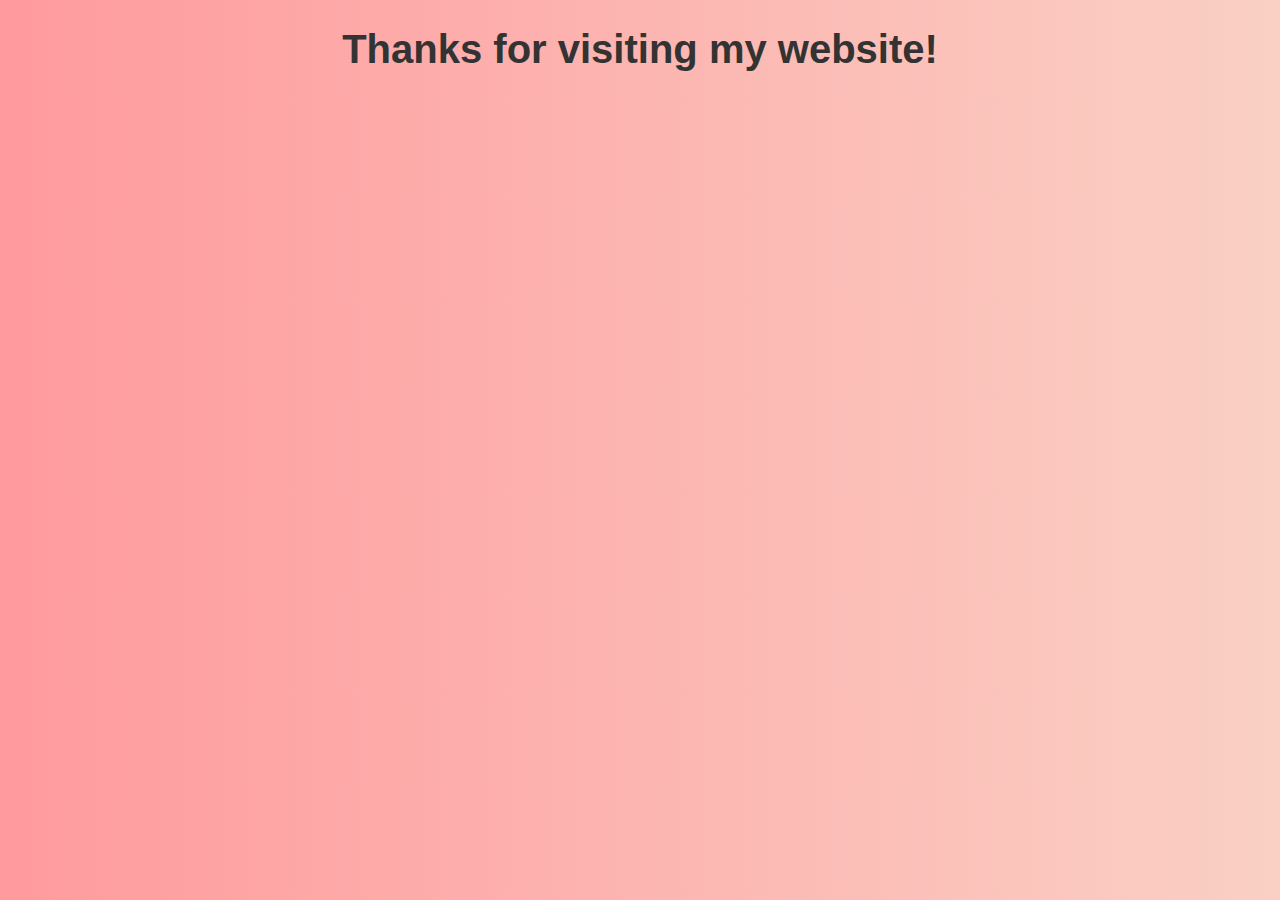
<file: exit.html>
<!DOCTYPE html>
<html lang="en">
<head>
    <meta charset="UTF-8">
    <meta name="viewport" content="width=device-width, initial-scale=1.0">
    <title>Exit</title>
    <link rel="stylesheet" href="style.css">
</head>
<body>
    <h1>Thanks for visiting my website!</h1>
</body>
</html>
</file>
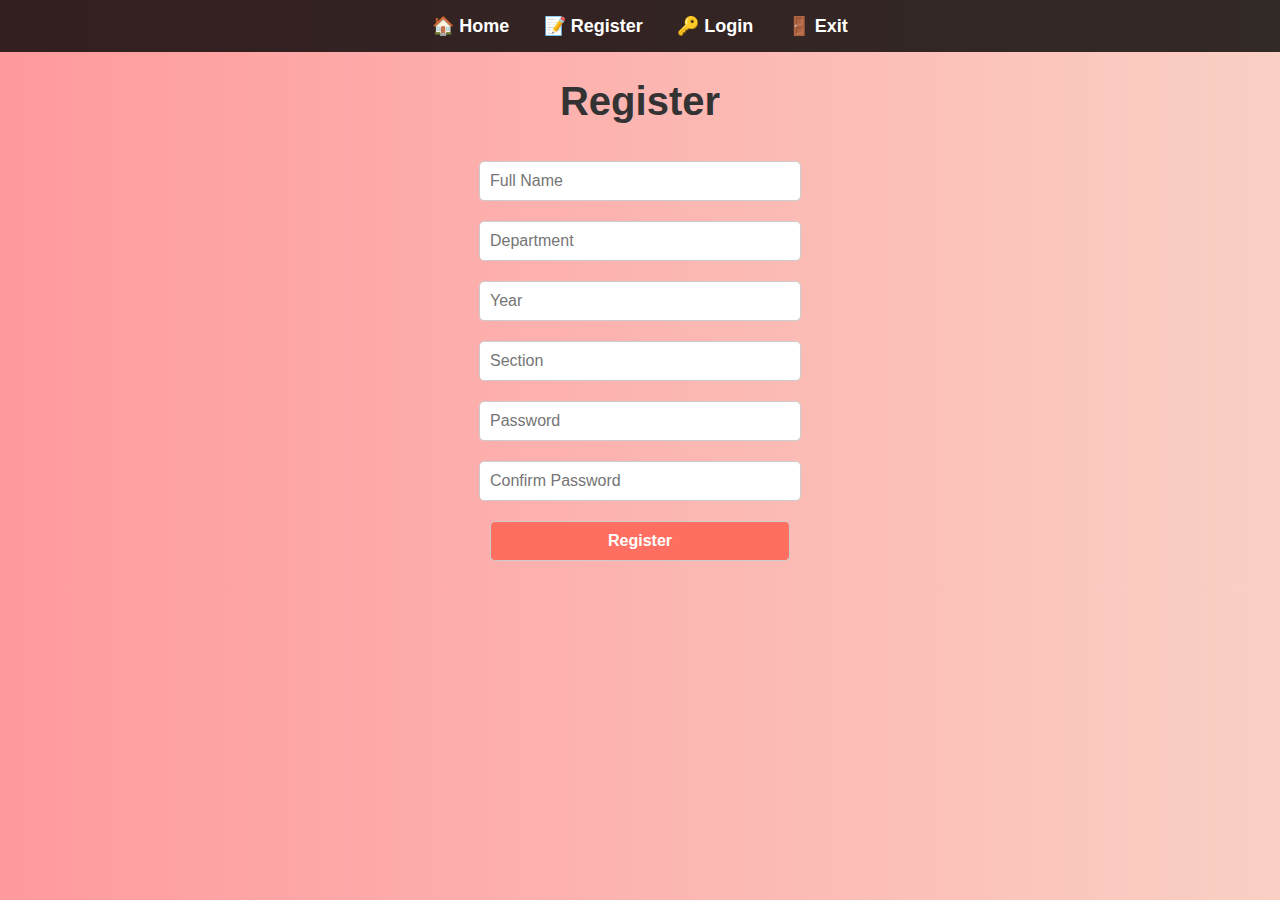
<file: register.html>
<!DOCTYPE html>
<html lang="en">
<head>
    <meta charset="UTF-8">
    <meta name="viewport" content="width=device-width, initial-scale=1.0">
    <title>Register</title>
    <link rel="stylesheet" href="style.css">
</head>
<body>
    <nav>
        <a href="index.html">🏠 Home</a>
        <a href="register.html">📝 Register</a>
        <a href="login.html">🔑 Login</a>
        <a href="exit.html">🚪 Exit</a>
    </nav>
    <h1>Register</h1>
    <form id="registrationForm">
        <input type="text" id="name" placeholder="Full Name" required><br>
        <input type="text" id="department" placeholder="Department" required><br>
        <input type="number" id="year" placeholder="Year" required><br>
        <input type="text" id="section" placeholder="Section" required><br>
        <input type="password" id="password" placeholder="Password" required><br>
        <input type="password" id="confirm_password" placeholder="Confirm Password" required><br>
        <button type="submit" class="register-btn">Register</button>
    </form>
    <p id="message"></p>
    <script>
        document.getElementById("registrationForm").addEventListener("submit", function(event) {
            event.preventDefault();
            let name = document.getElementById("name").value;
            let department = document.getElementById("department").value;
            let year = document.getElementById("year").value;
            let section = document.getElementById("section").value;
            let password = document.getElementById("password").value;
            let confirmPassword = document.getElementById("confirm_password").value;
            if (password !== confirmPassword) {
                document.getElementById("message").textContent = "Passwords do not match!";
                return;
            }
            localStorage.setItem(name, JSON.stringify({ department, year, section, password }));
            alert("Registration Successful!");
            window.location.href = "login.html";
        });
    </script>
</body>
</html>
</file>
<file: style.css>
body {
    font-family: 'Poppins', sans-serif;
    text-align: center;
    margin: 0;
    padding: 0;
    background: linear-gradient(to right, #ff9a9e, #fad0c4);
    color: #333;
}
nav {
    background: rgba(0, 0, 0, 0.8);
    padding: 15px;
    text-align: center;
}
nav a {
    color: white;
    text-decoration: none;
    margin: 0 15px;
    font-size: 18px;
    font-weight: bold;
}
nav a:hover {
    color: #ffeb3b;
}
h1 {
    font-size: 40px;
    font-weight: bold;
}
input, button {
    padding: 10px;
    font-size: 16px;
    margin: 10px;
    border: 1px solid #ccc;
    border-radius: 5px;
    width: 300px;
}
button {
    background: #ff6f61;
    color: white;
    font-weight: bold;
}
button:hover {
    background: #ff3d00;
}
</file>
